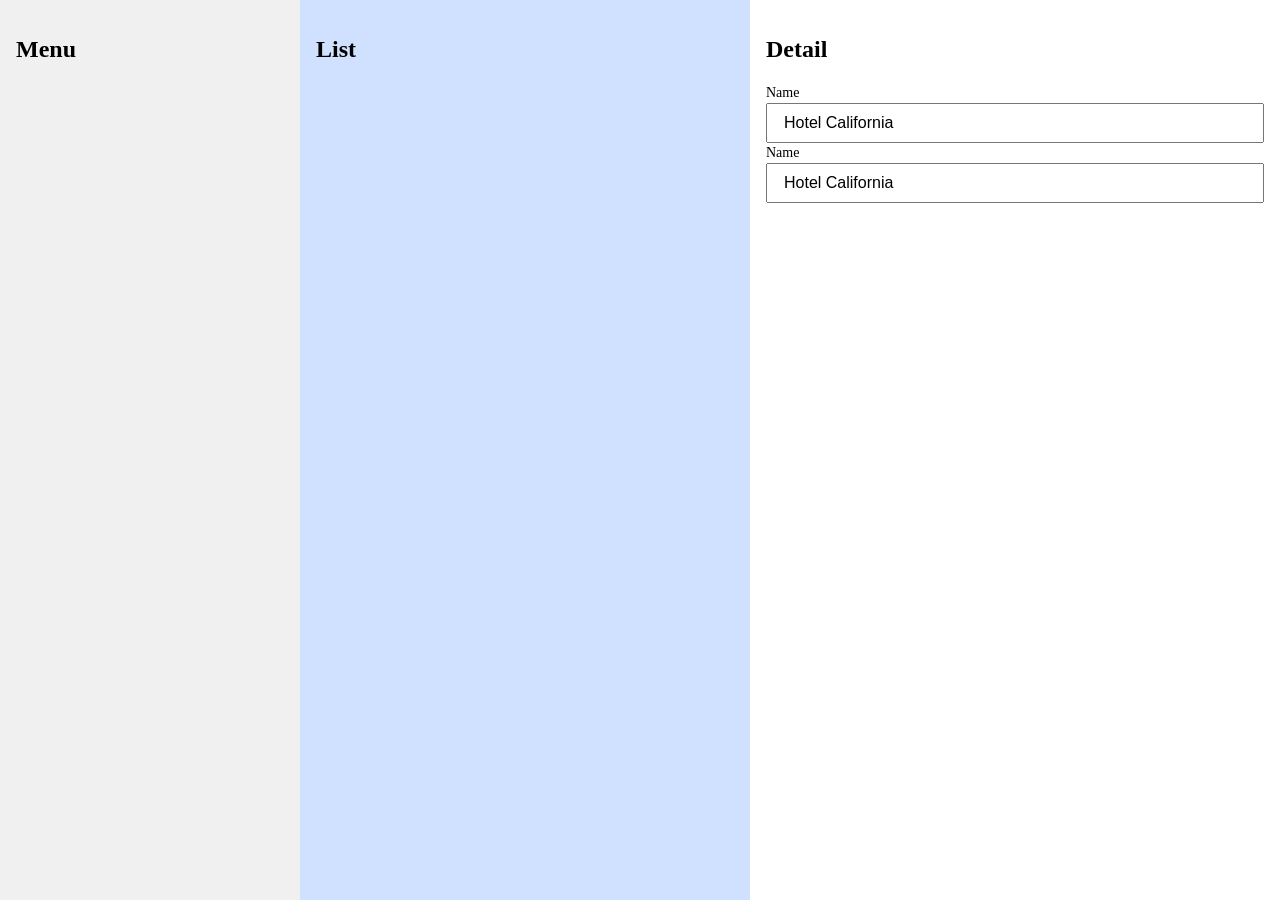
<file: three-pane.html>
<!DOCTYPE html>
<html lang="en">
<head>

  <meta charset="UTF-8">
  <meta name="viewport" content="width=device-width, initial-scale=1.0">

  <title>Three Column Layout</title>

  <style>
    body, html {
      height: 100%;      
      margin: 0;
      overflow: hidden;
      padding: 0;
    }

    main {
      display: flex;
      flex-direction: row;
      height: 100%;
      overflow: hidden;
    }

    #menu {
      background: #f0f0f0;
      box-sizing: border-box;
      display: flex;      
      flex-direction: column;
      padding: 1rem;
      width: 300px;      
    }

    #menu button.menu {
      display: none;
    }

    #list {
      background: #d0e0ff;      
      box-sizing: border-box;
      flex-basis: 0;
      flex-grow: 1;      
      max-width: 450px;      
      min-width: 330px;
      overflow-y: auto;
      padding: 1rem;      
    }

    #list button.detail,
    #list button.menu {
      display: none;
    }

    #detail {
      background: #fff;      
      box-sizing: border-box;
      container-type: inline-size;            
      flex-basis: 0;
      flex-grow: 1;
      overflow-y: auto;
      padding: 1rem;      
    }

    #detail button.detail {
      display: none;
    }

    #detail form {
      display: flex;
      flex-direction: column;
    }

    #scrim {
      background: rgba( 0, 0, 0, 0.40 );
      display: none;      
      height: 100%;      
      left: 0;      
      opacity: 0;
      position: absolute;
      top: 0;
      transition:
        display 0.30s ease-in-out allow-discrete,
        opacity 0.30s ease-in-out;
      width: 100%;
      z-index: 50;
    }

    /* Wide-screen layout */
    @container ( min-width: 660px ) {
      #detail form {
        display: grid;
        flex-direction: unset;
        gap: 16px;
        grid-template-columns: 1fr 1fr;
      }
    }

    /* Tablet layout */
    @media ( max-width: 990px ) {
      #menu {
        box-shadow: 2px 0 5px rgba( 0, 0, 0, 0.2 );        
        height: 100vh;        
        left: -330px;        
        position: absolute;
        top: 0;
        transition: left 0.30s ease-in-out;
        z-index: 100;
      }

      #menu[data-open] {
        left: 0;
      }

      #menu button.menu {
        display: inline;
      }

      #menu[data-open] ~ #scrim {
        display: block;
        opacity: 1.0;
      }

      @starting-style {
        #menu[data-open] ~ #scrim {
          display: block;
          opacity: 0;
        }
      }

      #list button.menu {
        display: inline;
      }
    }

    /* Smartphone layout */
    @media ( max-width: 660px ) {
      #list {
        height: 100%;        
        max-width: none;
        min-width: 0;
        overflow-y: auto;
        width: 100%;        
      }

      #list button.detail {
        display: inline;
      }

      #detail {
        display: flex;
        flex-direction: column;
        height: 100%;
        left: 0;
        overflow-y: auto;        
        position: absolute;
        top: calc( 100vh + 30px );
        transition: top 0.30s ease-in-out;
        width: 100%;
        z-index: 50;
      }

      #detail[data-open] {
        top: 0;
      }

      #detail button.detail {
        display: inline;
      }
    }
  </style>
</head>
<body>

  <main>

    <section id="menu">
      <h2>Menu</h2>
      <button class="menu" type="button">Hide Menu</button>
    </section>

    <div id="scrim"></div>

    <section id="list">
      <h2>List</h2>
      <button class="menu" type="button">Show Menu</button>
      <button class="detail" type="button">Show Detail</button>      
    </section>

    <section id="detail">
      <h2>Detail</h2>
      <button class="detail" type="button">Hide Detail</button>            
      <form>
        <label style="display: flex; flex-direction: column;">
          <p style="font-size: 14px; line-height: 20px; margin: 0; padding: 0;">Name</p>
          <input style="box-sizing: border-box; height: 40px; font-size: 16px; margin: 0; padding: 0 0 0 16px;" type="text" value="Hotel California">        
        </label>
        <label style="display: flex; flex-direction: column;">
          <p style="font-size: 14px; line-height: 20px; margin: 0; padding: 0;">Name</p>
          <input style="box-sizing: border-box; height: 40px; font-size: 16px; margin: 0; padding: 0 0 0 16px;" type="text" value="Hotel California">        
        </label>
      </form>
    </section>
    
  </main>

  <script>
    const pnl_detail = document.querySelector( '#detail' );        
    const pnl_list = document.querySelector( '#list' );        
    const pnl_menu = document.querySelector( '#menu' );

    const btn_hide_menu = document.querySelector( '#menu button.menu' );
    btn_hide_menu.addEventListener( 'click', () => pnl_menu.removeAttribute( 'data-open' ) );    

    const btn_show_menu = document.querySelector( '#list button.menu' );    
    btn_show_menu.addEventListener( 'click', () => pnl_menu.setAttribute( 'data-open', true ) );

    const btn_show_detail = document.querySelector( '#list button.detail' );        
    btn_show_detail.addEventListener( 'click', () => pnl_detail.setAttribute( 'data-open', true ) );    

    const btn_hide_detail = document.querySelector( '#detail button.detail' );
    btn_hide_detail.addEventListener( 'click', () => pnl_detail.removeAttribute( 'data-open' ) );        
  </script>

</body>
</html>
</file>
